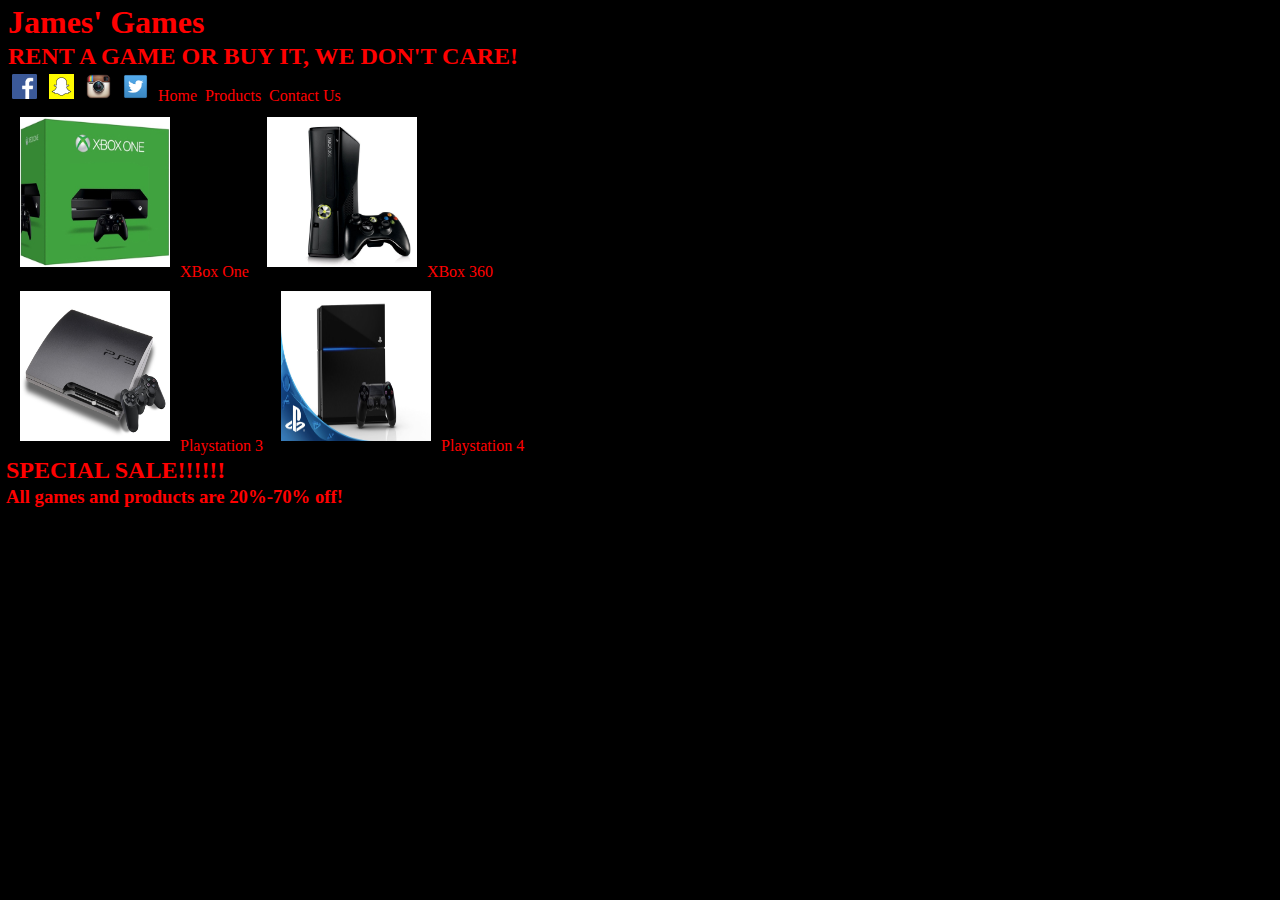
<file: Index.html>
<!doctype html>
<html lang="en">
<head>
    <meta charset="UTF-8">
    <title>Games 4 You</title>
    <link rel="stylesheet" type="text/css" href="_css/main.css">
</head>
<body>
    <div id="Header">
        <h1>James' Games</h1>
            <h2>RENT A GAME OR BUY IT, WE DON'T CARE!</h2>
    <div id="links">
        <a href=""><img src="Images/fb.png" style="width:25px;height;25px;"></img></a>
        <a href=""><img src="Images/snap.jpg" style="width:25px;height;25px;"></img></a>
        <a href=""><img src="Images/insta.png" style="width:25px;height;25px;"></img></a>
        <a href=""><img src="Images/twit.png" style="width:25px;height;25px;"></img></a>
        <a href="Index.html">Home</a>
        <a href="products.html">Products</a>
        <a href="contact.html">Contact Us</a>
    </div>
    </div>
    <div id="body">
        <div id="pics">
            <a href="products.html"><img src="Images/XBO.jpg" style="width:150px;height:150px;margin:10px;">XBox One</img></a>
            <a href="products.html"><img src="Images/XB 360.jpg" style="width:150px;height:150px;margin:10px;">XBox 360</img></a>
            <a href="products.html"><img src="Images/PS3.jpg" style="width:150px;height:150px;margin:10px;">Playstation 3</img></a>
            <a href="products.html"><img src="Images/PS4.jpg" style="width:150px;height:150px;margin:10px;">Playstation 4</img></a>
        </div>
    </div>
    <h2>SPECIAL SALE!!!!!!</h2>
        <h3>All games and products are 20%-70% off!</h3>
</body>
</html>
</file>
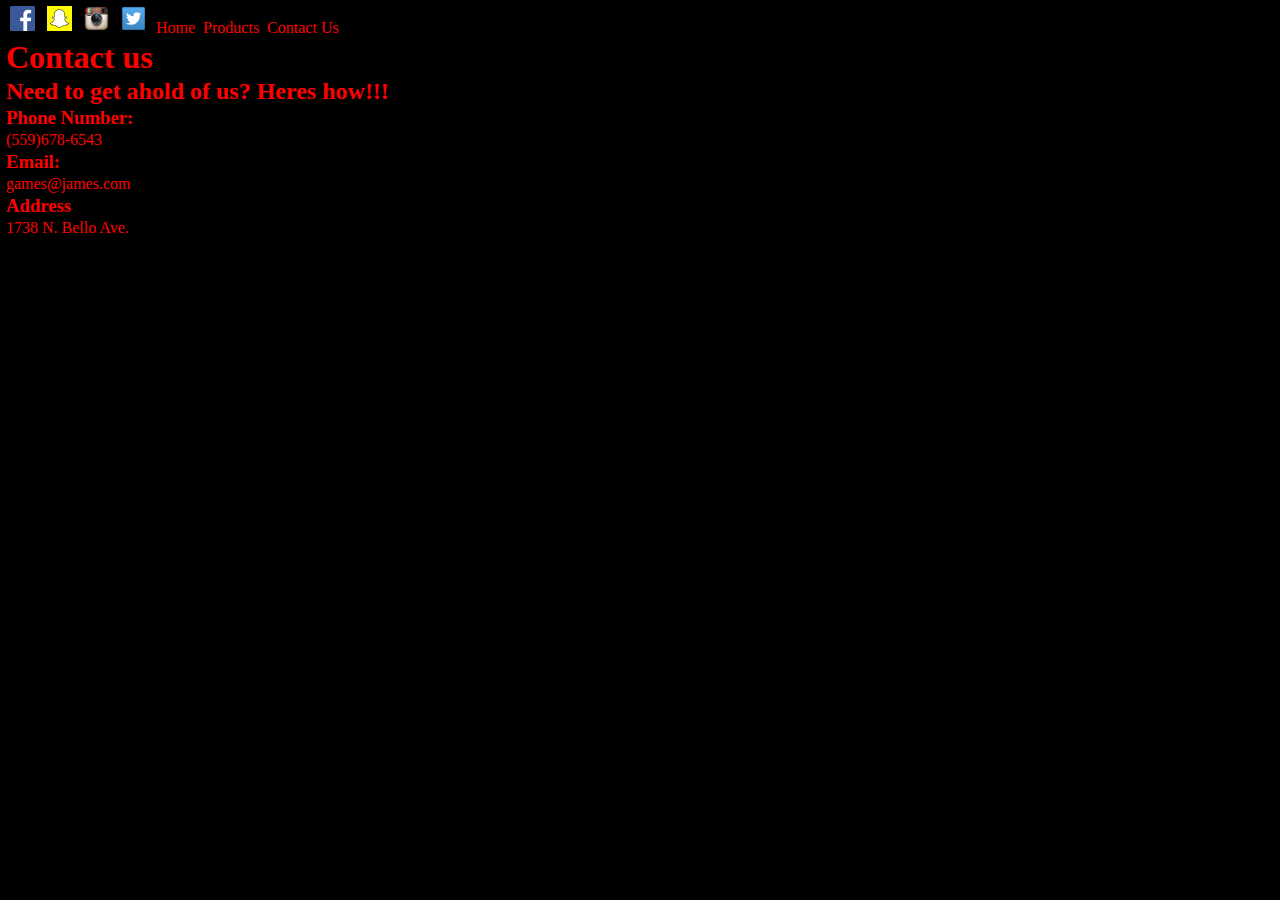
<file: contact.html>
<!doctype html>
<html lang="en">
<head>
    <link rel="stylesheet" type="text/css" href="_css/main.css">
    <meta charset="UTF-8">
    <title>Contact</title>
        <div id="links">
        <a href=""><img src="Images/fb.png" style="width:25px;height;25px;"></img></a>
        <a href=""><img src="Images/snap.jpg" style="width:25px;height;25px;"></img></a>
        <a href=""><img src="Images/insta.png" style="width:25px;height;25px;"></img></a>
        <a href=""><img src="Images/twit.png" style="width:25px;height;25px;"></img></a>
        <a href="Index.html">Home</a>
        <a href="products.html">Products</a>
        <a href="contact.html">Contact Us</a>
    </div>
</head>
<body>
    <h1>Contact us</h1>
      <h2>Need to get ahold of us? Heres how!!!</h2>
        <h3>Phone Number:</h3>
          <p>(559)678-6543</p>
        <h3>Email:</h3>
          <p>games@james.com</p>
        <h3>Address</h3>
          <p>1738 N. Bello Ave.</p>
</body>
</html>
</file>
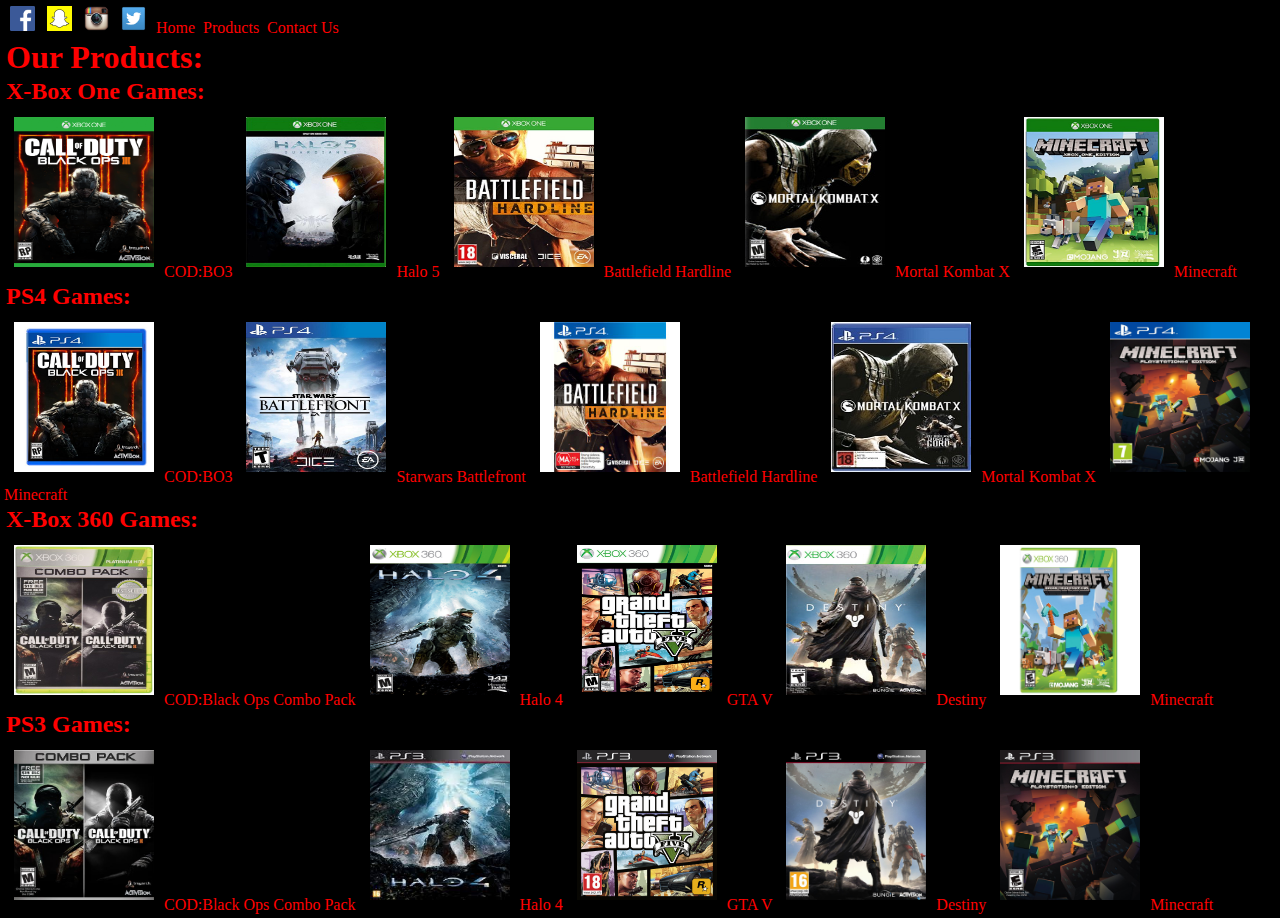
<file: products.html>
<!doctype html>
<html lang="en">
<head>
    <meta charset="UTF-8">
    <title>Our Products!</title>
    <link rel="stylesheet" type="text/css" href="_css/main.css">
        <div id="links">
        <a href=""><img src="Images/fb.png" style="width:25px;height;25px;"></img></a>
        <a href=""><img src="Images/snap.jpg" style="width:25px;height;25px;"></img></a>
        <a href=""><img src="Images/insta.png" style="width:25px;height;25px;"></img></a>
        <a href=""><img src="Images/twit.png" style="width:25px;height;25px;"></img></a>
        <a href="Index.html">Home</a>
        <a href="products.html">Products</a>
        <a href="contact.html">Contact Us</a>
    </div>
</head>
<body>
    <h1>Our Products:</h1>
        <h2>X-Box One Games:</h2>
            <img src="games/xbog/bo3.jpg" style="width:140px;height:150px;margin:10px;">COD:BO3</img>
            <img src="games/xbog/halo5.jpg" style="width:140px;height:150px;margin:10px;">Halo 5</img>
            <img src="games/xbog/bf.jpg" style="width:140px;height:150px;margin:10px;">Battlefield Hardline</img>
            <img src="games/xbog/mkx.jpg" style="width:140px;height:150px;margin:10px;">Mortal Kombat X</img>
            <img src="games/xbog/mc.jpg" style="width:140px;height:150px;margin:10px;">Minecraft</img>
        <h2>PS4 Games:</h2>
            <img src="games/ps4g/bo3ps4.jpg" style="width:140px;height:150px;margin:10px;">COD:BO3</img>
            <img src="games/ps4g/swbfps4.jpeg" style="width:140px;height:150px;margin:10px;">Starwars Battlefront</img>
            <img src="games/ps4g/bfhps4.jpg" style="width:140px;height:150px;margin:10px;">Battlefield Hardline</img>
            <img src="games/ps4g/mkxps4.jpg" style="width:140px;height:150px;margin:10px;">Mortal Kombat X</img>
            <img src="games/ps4g/mcps4.png" style="width:140px;height:150px;margin:10px;">Minecraft</img>
        <h2>X-Box 360 Games:</h2>
            <img src="games/xb360g/bocp360.jpg" style="width:140px;height:150px;margin:10px;">COD:Black Ops Combo Pack</img>
            <img src="games/xb360g/h4360.jpg" style="width:140px;height:150px;margin:10px;">Halo 4</img>
            <img src="games/xb360g/gtav360.jpg" style="width:140px;height:150px;margin:10px;">GTA V</img>
            <img src="games/xb360g/d360.jpg" style="width:140px;height:150px;margin:10px;">Destiny</img>
            <img src="games/xb360g/mc360.jpg" style="width:140px;height:150px;margin:10px;">Minecraft</img>
        <h2>PS3 Games:</h2>
            <img src="games/ps3g/bocpps3.jpg" style="width:140px;height:150px;margin:10px;">COD:Black Ops Combo Pack</img>
            <img src="games/ps3g/h4ps3.jpg" style="width:140px;height:150px;margin:10px;">Halo 4</img>
            <img src="games/ps3g/gtavps3.jpg" style="width:140px;height:150px;margin:10px;">GTA V</img>
            <img src="games/ps3g/dps3.jpg" style="width:140px;height:150px;margin:10px;">Destiny</img>
            <img src="games/ps3g/mcps3.jpg" style="width:140px;height:150px;margin:10px;">Minecraft</img>
</body>
</html>
</file>
<file: _css/main.css>
* {
    background-color:black;
    color:red;
    margin:2px;
}
h1 {
    background-color:black;
    color:red;
}
#pics {
    width:520px;
}
a {
    text-decoration:none;
}
</file>
